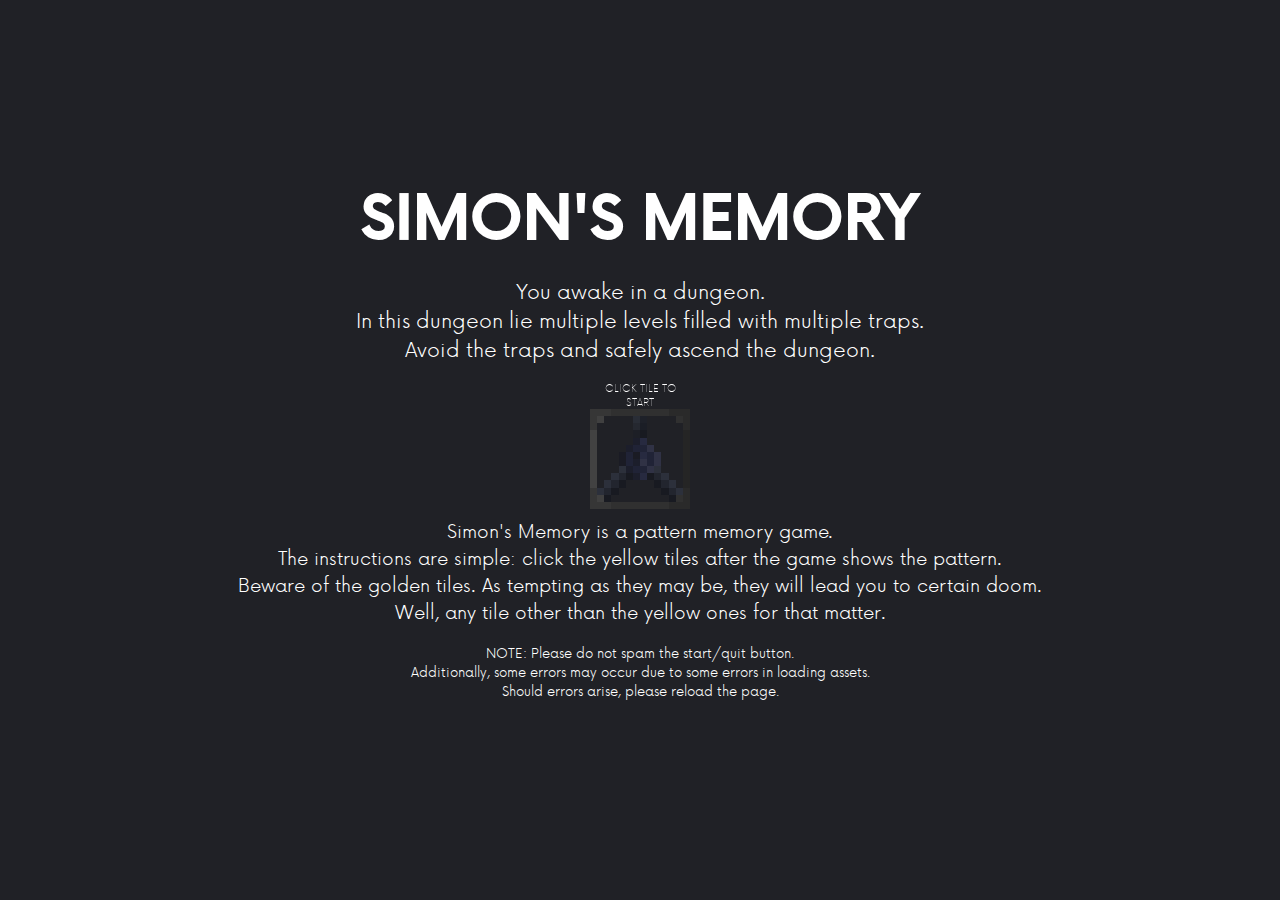
<file: index.html>
<!DOCTYPE html>
<html>
	<head>
		<title>Simon's Memory</title>
		<meta charset="UTF-8">
		<meta name="author" content="Christopher Allen Abit">
		<meta name="keywords" content="tic tac toe, tic, tac, toe">
		<meta name="viewport" content="width=device-width, initial-scale=1">
		<link href="css/index.css" type="text/css" rel="stylesheet">
	</head>
	<body>
		<div class="main">
			<div class="wrapper">
				<div class="title">
					SIMON'S MEMORY
				</div>
				
				<br>
				
				<div class="lore">
					You awake in a dungeon.<br>In this dungeon lie multiple levels filled with multiple traps.<br>
					Avoid the traps and safely ascend the dungeon.
				</div>
				
				<br>
				
				<div class="start">
					CLICK TILE TO START
					<a href="game/board.html">
						<div class="inner">
							<div class="front"></div>
							<div class="back"></div>
						</div>
					</a>
				</div>
				
				<br><br>
				
				<div class="intro">
					Simon's Memory is a pattern memory game.<br>The instructions are simple: click the yellow tiles <b>after</b>
					the game shows the pattern.<br>
					Beware of the golden tiles. As tempting as they may be, they will lead you to certain doom.<br> 
					Well, any tile other than the yellow ones for that matter.
				</div>
				
				<br>
				
				<div class="note">
					NOTE: Please do not spam the start/quit button.<br>Additionally, some errors may occur due to some errors in loading assets.
					<br>Should errors arise, please reload the page.
			</div>
			</div>
		</div>
		
	</body>
</html>
</file>
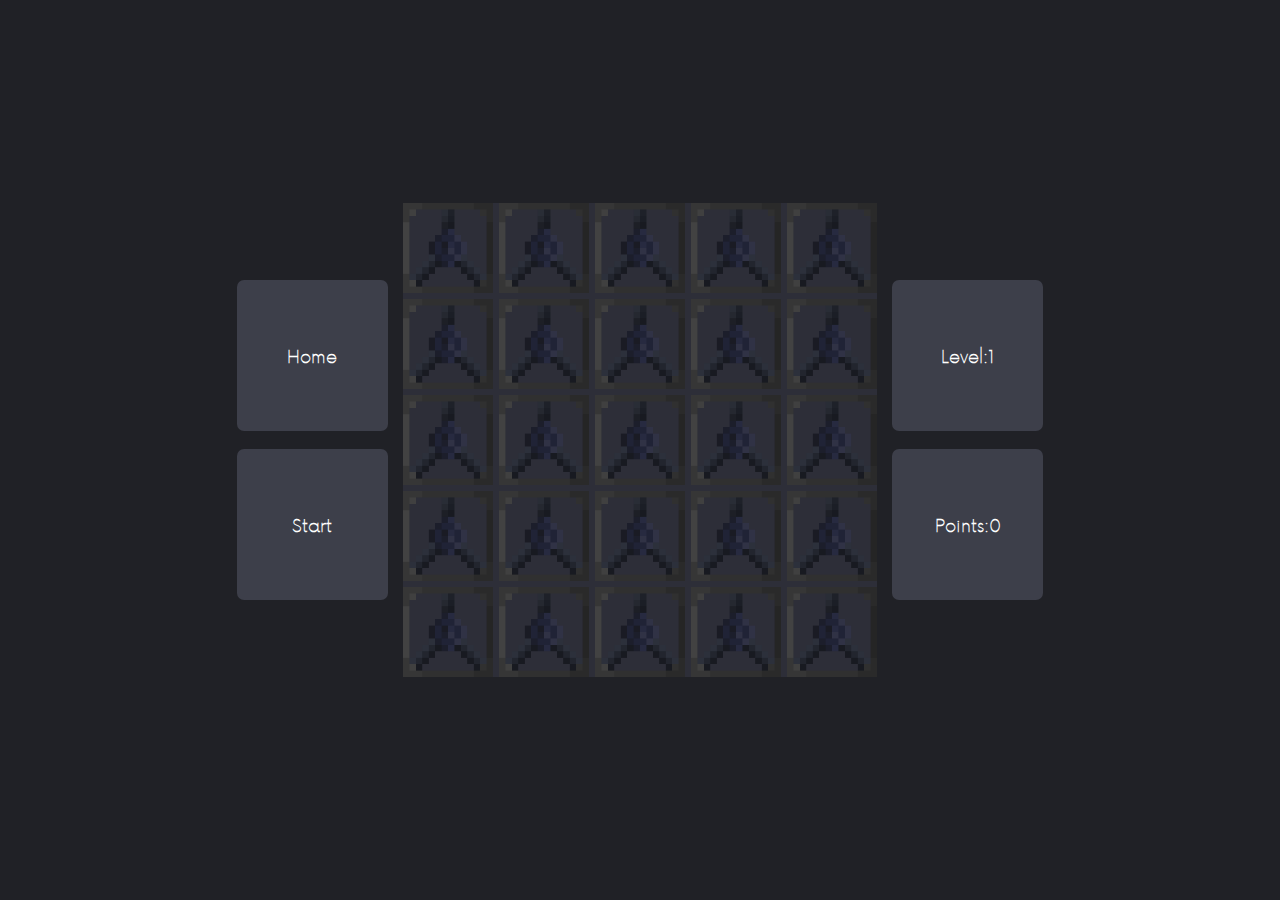
<file: game/board.html>
<!DOCTYPE html>
<html>
	<head>
		<title>Simon's Game</title>
		<meta charset="UTF-8">
		<meta name="author" content="Christopher Allen Abit">
		<meta name="keywords" content="simons memory, simon, memory, memory game, game, arcade">
		<meta name="viewport" content="width=device-width, initial-scale=1">
		<link href="../css/board.css" type="text/css" rel="stylesheet">
	</head>
	<body>
		<div class="main">
			<div class ="wrapper">
				<div id="screenCont">
					<div id="navCont"><br class="break">
						<a href="../index.html"><div class="navigate home">Home</div></a><br class="break1">
						<div class="navigate start">Start</div>
					</div>
					<div id="cellCont"><br class="break">
						<div class="cell x1 y1"><div class="cellInner"><div class="cellFront"></div><div class="cellBack"><img></div></div></div>
						<div class="cell x2 y1"><div class="cellInner"><div class="cellFront"></div><div class="cellBack"><img></div></div></div>
						<div class="cell x3 y1"><div class="cellInner"><div class="cellFront"></div><div class="cellBack"><img></div></div></div>
						<div class="cell x4 y1"><div class="cellInner"><div class="cellFront"></div><div class="cellBack"><img></div></div></div>
						<div class="cell x5 y1"><div class="cellInner"><div class="cellFront"></div><div class="cellBack"><img></div></div></div>
						<br style="clear: both;">
						<div class="cell x1 y2"><div class="cellInner"><div class="cellFront"></div><div class="cellBack"><img></div></div></div>
						<div class="cell x2 y2"><div class="cellInner"><div class="cellFront"></div><div class="cellBack"><img></div></div></div>
						<div class="cell x3 y2"><div class="cellInner"><div class="cellFront"></div><div class="cellBack"><img></div></div></div>
						<div class="cell x4 y2"><div class="cellInner"><div class="cellFront"></div><div class="cellBack"><img></div></div></div>
						<div class="cell x5 y2"><div class="cellInner"><div class="cellFront"></div><div class="cellBack"><img></div></div></div>
						<br style="clear: both;">
						<div class="cell x1 y3"><div class="cellInner"><div class="cellFront"></div><div class="cellBack"><img></div></div></div>
						<div class="cell x2 y3"><div class="cellInner"><div class="cellFront"></div><div class="cellBack"><img></div></div></div>
						<div class="cell x3 y3"><div class="cellInner"><div class="cellFront"></div><div class="cellBack"><img></div></div></div>
						<div class="cell x4 y3"><div class="cellInner"><div class="cellFront"></div><div class="cellBack"><img></div></div></div>
						<div class="cell x5 y3"><div class="cellInner"><div class="cellFront"></div><div class="cellBack"><img></div></div></div>
						<br style="clear: both;">
						<div class="cell x1 y4"><div class="cellInner"><div class="cellFront"></div><div class="cellBack"><img></div></div></div>
						<div class="cell x2 y4"><div class="cellInner"><div class="cellFront"></div><div class="cellBack"><img></div></div></div>
						<div class="cell x3 y4"><div class="cellInner"><div class="cellFront"></div><div class="cellBack"><img></div></div></div>
						<div class="cell x4 y4"><div class="cellInner"><div class="cellFront"></div><div class="cellBack"><img></div></div></div>
						<div class="cell x5 y4"><div class="cellInner"><div class="cellFront"></div><div class="cellBack"><img></div></div></div>
						<br style="clear: both;">
						<div class="cell x1 y5"><div class="cellInner"><div class="cellFront"></div><div class="cellBack"><img></div></div></div>
						<div class="cell x2 y5"><div class="cellInner"><div class="cellFront"></div><div class="cellBack"><img></div></div></div>
						<div class="cell x3 y5"><div class="cellInner"><div class="cellFront"></div><div class="cellBack"><img></div></div></div>
						<div class="cell x4 y5"><div class="cellInner"><div class="cellFront"></div><div class="cellBack"><img></div></div></div>
						<div class="cell x5 y5"><div class="cellInner"><div class="cellFront"></div><div class="cellBack"><img></div></div></div>
						<br style="clear: both;">
					</div>
					<div id="scoreCont">
						<div class="score" id="lvl">Level: <span>1</span></div><br class="break1">
						<div class="score" id="points">Points: <span>0</span></div>
					</div>
				</div>
			</div>
		</div>
		
		<div id="myModal" class="modal">
			<div class="modal-content">
				<p>TEST</p>
				<div class="close">&times;</div>
				<br>
				<div class="continue">
					<div class="quit">Quit</div>
					<div class="proceed">Yes</div>
				</div>
			</div>
		</div>
		
		<div class="loadScreen">
			<div class="loadCard">
				<div class="inner">
					<div class="front"></div>
					<div class="back"></div>
				</div>
			</div>
		</div>
		
		<script src="../scripts/jquery.js"></script>
		<script src="../scripts/game.js"></script>
	</body>
</html>
</file>
<file: css/index.css>
@font-face {
    font-family: 'nowthin';
    src: url('../assets/fonts/now.thin-webfont.woff2') format('woff2'),
         url('../assets/fonts/now.thin-webfont.woff') format('woff');
    font-weight: normal;
    font-style: normal;
}


@font-face {
    font-family: 'nowlight';
    src: url('../assets/fonts/now.light-webfont.woff2') format('woff2'),
         url('../assets/fonts/now.light-webfont.woff') format('woff');
    font-weight: normal;
    font-style: normal;

}

@font-face {
    font-family: 'nowmedium';
    src: url('../assets/fonts/now.medium-webfont.woff2') format('woff2'),
         url('../assets/fonts/now.medium-webfont.woff') format('woff');
    font-weight: normal;
    font-style: normal;

}

* {
	box-sizing: border-box;
}

html, body {
	height: 97.5%;
}

body { background-color: #202126; }

.main {
    height: 100%;
    width: 100%;
    display: table;
}

.wrapper {
    display: table-cell;
    height: 100%;
    vertical-align: middle;
}

.title {
	display: block;
	font-family: nowmedium;
	font-weight: bolder;
	text-align: center;
	color: white;
	font-size: 60px;
	letter-spacing: 0px;
	line-height: -20px;
}

.lore, .intro, .note {
	font-family: nowlight;
	font-weight: 300;
	color: white;
	text-align: center;
	font-size: 20px;
}

.intro {
	font-size: 18px;
}

.note {
	font-size: 13px;
}

.start {
	font-family: nowthin;
	font-weight: 300;
	color: white;
	font-size: 9.5px;
	text-align: center;
	-webkit-user-select: none;
	-ms-user-select: none;
	user-select: none;
	width: 100px;
	height: 100px;
	perspective: 900px;
	margin: auto;
	cursor: pointer;
}

.inner {
	position: relative;
	width: 100%;
	height: 100%;
	transition: transform 0.1s;
	transform-style: preserve-3d;
}

.front {
	background: url('../assets/images/frame.png') no-repeat;
}

.back {
	background: url('../assets/images/goodTile.png') no-repeat;
	transform: rotateY(180deg);
}

.front, .back {
	position: absolute;
	width: 100%;
	height: 100%;
	-webkit-backface-visibility: hidden;
	backface-visibility: hidden;
	image-rendering: pixelated;
	background-size: cover;
}

.start:hover .inner {
	transform: rotateY(180deg);
}
</file>
<file: css/board.css>
@font-face {
	font-family: 'nowthin';
	src: url('../assets/fonts/now.thin-webfont.woff2') format('woff2'),
		 url('../assets/fonts/now.thin-webfont.woff') format('woff');
	font-weight: normal;
	font-style: normal;
}

html, body {
	height: 98%;
}

body {
	background-color: #202126;
}

a {
	text-decoration: none;
}

.break {
	display: none;
}

.main {
	height: 100%;
	width: 100%;
	display: table;
}

.wrapper {
	display: table-cell;
	height: 100%;
	vertical-align: middle;
	text-align: center;
}

#screenCont {
	display: flex;
	justify-content: center;
	align-items: center;
	
}

#scoreCont {
	margin-left: 15px;
	display: inline-block;
}

#navCont {
	margin-right: 15px;
	display: inline-block;
}

.score, .navigate {
	display: flex;
	justify-content: center;
	align-items: center;
	width: calc(100px + 4vw);
	height: calc(100px + 4vw);
	background: #3d3f4a;
	border-radius: 7px;
	font-family: nowthin;
	font-size: 16.5px;
	font-weight: bolder;
	color: white;
}

.navigate {
	cursor: pointer;
}


#cellCont {
	display: inline-block;
	min-width: 474px;
	min-height: 474px;
	background-color: #2d2e38;
}

.cell {
	-webkit-user-select: none;
	-ms-user-select: none;
	user-select: none;
	width: 90px;
	height: 90px;
	float: left;
	margin: 3px;
	perspective: 900px;
}

.cell:hover {
	cursor: pointer;
}

.cellInner {
	position: relative;
	width: 100%;
	height: 100%;
	transition: transform 0.1s;
	transform-style: preserve-3d;
}

.flipActivate {
	transform: rotateY(180deg);
}

.cellFront, .cellBack {
	position: absolute;
	width: 100%;
	height: 100%;
	-webkit-backface-visibility: hidden;
	backface-visibility: hidden;
}

.cellFront {
	background: url('../assets/images/frame.png') no-repeat;
	background-size: cover;
}

.cellBack {
	transform: rotateY(180deg);
}

img {
	width: 100%;
	height: 100%;
	image-rendering: pixelated;
}

.y1 { margin-top: 0; }
.x1 { margin-left: 0; }
.y5 { margin-bottom: 0; }
.x5 { margin-right: 0; }

.modal {
	display: none;
	justify-content: center;
	align-items: center;
	position: fixed;
	z-index: 1;
	left: 0;
	top: 0;
	width: 100%;
	height: 100%;
	overflow: auto;
	background-color: rgb(0,0,0);
	background-color: rgba(0,0,0,0.4);
}

.close {
	background-color: #0c0c0f;
	color: white;
	display: flex;
	justify-content: center;
	align-items: center;
	width: 40px;
	height: 40px;
	font-size: 30px;
	font-weight: bolder;
	text-align: center;
	position: absolute;
	top: -7px;
	right: -7px;
	cursor: pointer;
	outline: none;
	border-radius: 0 0 0 4px;
}

.modal-content{
	padding: 30px;
	position: relative;
	display: flex;
	justify-content: center;
	align-items: center;
	transform: translate(0, -500px);
	margin: auto;
	width: 60%;
	height: 30%;
	background: #292a36;
	border: 7px solid #0c0c0f;
	border-radius: 15px;
}

.modal-content p {
	color: white;
	font-size: 20px;
	font-family: nowthin;
}

.continue {
	margin-left: 5px;
	-webkit-user-select: none;
	-ms-user-select: none;
	user-select: none;
}

.continue div {
	float: right;
	text-align: center;
	width: 50px;
	font-family: nowthin;
	padding: 5px;
	color: white;
	background-color: #535563;
	display: inline-block;
	cursor: pointer;
	margin: 5px;
}

.drop {
	animation-name: drop;
	animation-duration: 0.4s;
	animation-iteration-count: 1;
	animation-fill-mode: forwards;
}

@keyframes drop {
	0% { transform: translate(0, -500px); }
	100% { transform: translate(0, 0); }
}

.loadScreen {
	display: flex;
	justify-content: center;
	align-items: center;
	position: absolute;
	top: 0;
	left: 0;
	height: 100%;
	width: 100%;
	z-index: 2;
	background-color: #24252b;
	overflow: hidden;
	opacity: 1;
	transition: opacity 0.4s;
}

.loadCard {
	-webkit-user-select: none;
	-ms-user-select: none;
	user-select: none;
	width: 110px;
	height: 110px;
	perspective: 900px;
}

.inner {
	position: relative;
	width: 100%;
	height: 100%;
	transform-style: preserve-3d;
	animation-name: flip;
	animation-duration: 1.5s;
	animation-iteration-count: infinite;
	animation-delay: 0.4s;
}

.front {
	background-image: url('../assets/images/frame.png');
	background-color: #2D2E38;
}

.back {
	background: url('../assets/images/goodTile.png');
	transform: rotateY(180deg);
}

.front, .back {
	position: absolute;
	width: 100%;
	height: 100%;
	-webkit-backface-visibility: hidden;
	backface-visibility: hidden;
	image-rendering: pixelated;
	background-size: cover;
}

@keyframes flip {
	0% { transform: rotateY(0deg); }
	30% { transform: rotateY(180deg); }
	100% { transform: rotateY(360deg); }
}

@media only screen and (max-width: 850px) {
	.break {
		display: block;
	}
	
	.break1 {
		display: none;
	}
	
	.navigate, .score {
		padding-top: 15px;
		display: inline-block;
		border-radius: 7px;
		height: 40px;
		width: 150px;
	}
	
	#screenCont {
		display: block;
	}
	
	#cellCont {
		display: block;
		width: 474px;
		margin: auto;
		margin-top: 5px;
		margin-bottom: 5px;
	}
	
	.y1 {
		margin-top: -18px;
	}
}
</file>
